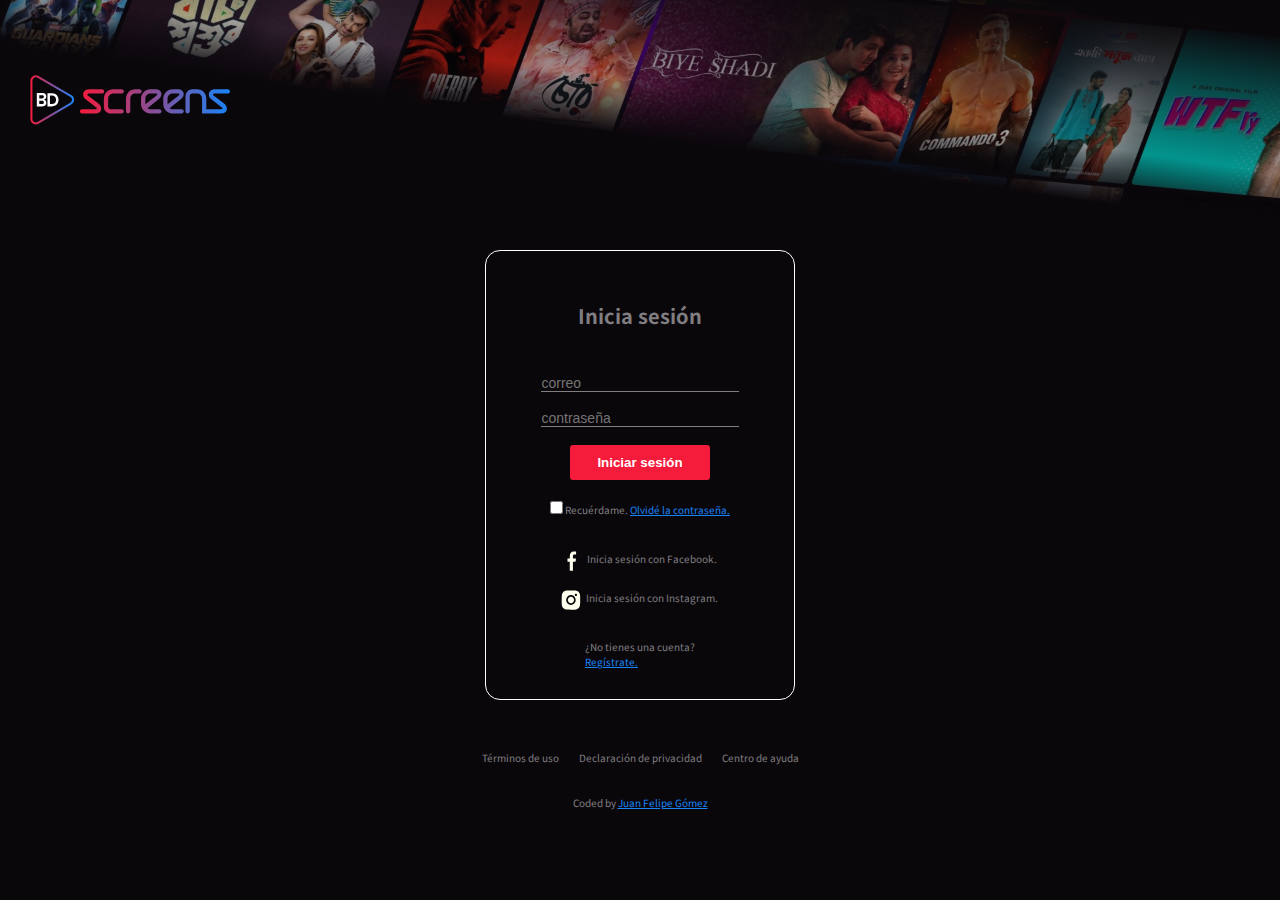
<file: index.html>
<!DOCTYPE html>
<html lang="es">
  <head>
    <meta charset="UTF-8">
    <meta http-equiv="X-UA-Compatible" content="IE=edge">
    <meta name="viewport" content="width=device-width, initial-scale=1.0">
    <link rel="stylesheet" href="./styles/styles.css">
    <link rel="stylesheet" href="./styles/laptop.css" media="(min-width:750px)">
    <link rel="preconnect" href="https://fonts.googleapis.com">
    <link rel="preconnect" href="https://fonts.gstatic.com" crossorigin>
    <link href="https://fonts.googleapis.com/css2?family=Noto+Sans+JP&amp;display=swap" rel="stylesheet">
    <title>Video Streaming - Code Practice</title>
  </head>
  <body> 
    <header class="header"><img class="header__logo" src="./assets/logo.svg" alt="logo">
      <div class="header__background"> 
        <div class="background-img"></div>
        <div class="gradient"> </div>
      </div>
    </header>
    <main> 
      <div class="main"> 
        <h1>Inicia sesión</h1>
        <div class="main__form-container">
          <form class="main__form" action="home-index.html">
            <input class="form__mail" type="text" placeholder="correo">
            <input class="form__password" type="password" placeholder="contraseña">
            <input class="form__submit" type="submit" value="Iniciar sesión">
          </form>
          <div class="form__remember-me"> 
            <input type="checkbox" name="remember-me" id="cbox1" value="1">
            <label for="cbox1">Recuérdame. </label><a href="">Olvidé la contraseña.</a>
          </div>
        </div>
        <div class="social-media"> 
          <div class="social-media__fb"><img class="social-media__fb-logo" src="./assets/facebook.svg" alt="Facebook logo">
            <p>Inicia sesión con Facebook. </p>
          </div>
          <div class="social-media__ig"><img class="social-media__ig-logo" src="./assets/instagram.svg" alt="Instagram logo">
            <p>Inicia sesión con Instagram. </p>
          </div>
        </div>
        <div class="main__register"> 
          <p>¿No tienes una cuenta? </p><a href="">Regístrate.</a>
        </div>
      </div>
    </main>
    <footer class="footer">
      <div class="terms"> 
        <p>Términos de uso </p>
        <p>Declaración de privacidad </p>
        <p>Centro de ayuda</p>
      </div>
      <div class="credits">
        <p>Coded by <a href="https://github.com/GomezJuanEfe" target="_blank">Juan Felipe Gómez</a></p>
      </div>
    </footer>
    <script src="./index.js"></script>
  </body>
</html>
</file>
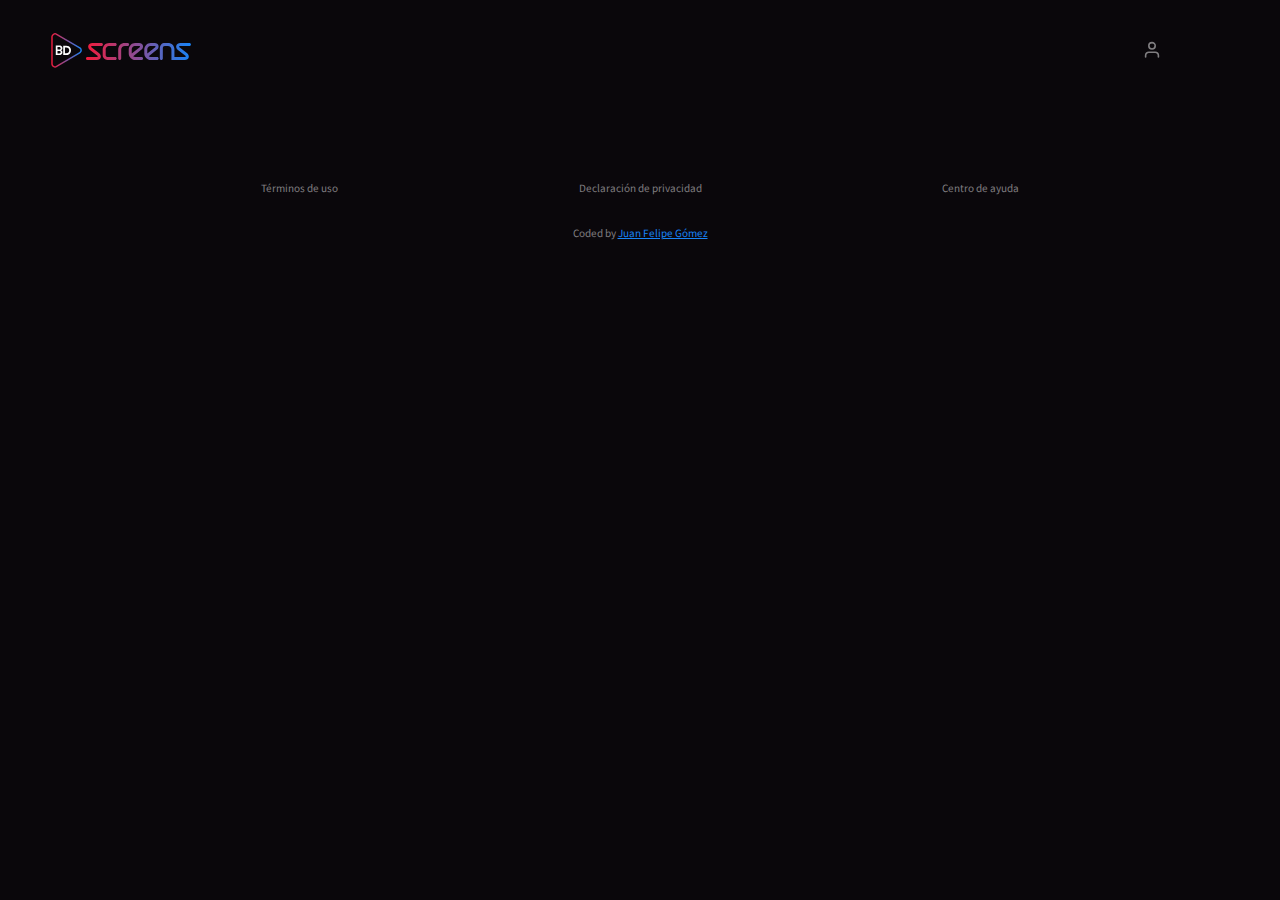
<file: home-template.html>
<!DOCTYPE html>
<html lang="es">
  <head>
    <meta charset="UTF-8">
    <meta http-equiv="X-UA-Compatible" content="IE=edge">
    <meta name="viewport" content="width=device-width, initial-scale=1.0">
    <link rel="stylesheet" href="./styles/home.css">
    <link rel="preconnect" href="https://fonts.googleapis.com">
    <link rel="preconnect" href="https://fonts.gstatic.com" crossorigin>
    <link href="https://fonts.googleapis.com/css2?family=Noto+Sans+JP&amp;display=swap" rel="stylesheet">
    <title>SCREENS - Video Streaming</title>
  </head>
  <body> 
    <header> 
      <div class="logo"> </div>
      <div class="login"> <span> </span>
        <p class="login__name" id="UserName">Nombre Usuario </p>
        <ul> 
          <li>Cuenta</li>
          <li> <a href="./index.html">Cerrar sesión</a></li>
        </ul>
      </div>
    </header>
    <footer> 
      <div class="terms"> 
        <p>Términos de uso </p>
        <p>Declaración de privacidad </p>
        <p>Centro de ayuda</p>
      </div>
      <div class="credits">
        <p>Coded by <a href="https://github.com/GomezJuanEfe" target="_blank">Juan Felipe Gómez</a></p>
      </div>
    </footer>
    <script src="./home-index.js"></script>
  </body>
</html>
</file>
<file: styles/styles.css>
* {
  margin: 0;
  padding: 0;
  box-sizing: border-box;
}

html {
  font-size: 62.5%;
  font-family: "Noto Sans JP", sans-serif;
  background-color: #0a070b;
  color: #807e81;
}

.header {
  width: 100%;
  display: flex;
  justify-content: center;
}
.header .header__logo {
  margin-top: 40px;
  width: 70vw;
  max-width: 300px;
}

.main {
  width: 100%;
  display: flex;
  flex-direction: column;
  align-items: center;
}
.main h1 {
  margin-top: 50px;
  font-size: 2rem;
}
.main .main__form-container {
  width: 80%;
  max-width: 450px;
  height: 200px;
  display: flex;
  flex-direction: column;
  justify-content: space-around;
  align-items: center;
}
.main .main__form-container .main__form {
  width: 80%;
  display: flex;
  flex-direction: column;
  justify-content: space-around;
  align-items: center;
  flex: 0 0 80%;
  padding-top: 30px;
}
.main .main__form-container .main__form .form__mail, .main .main__form-container .main__form .form__password {
  width: 100%;
  background-color: transparent;
  border: none;
  border-bottom: 1px solid #807e81;
  font-size: 1.4rem;
  color: #1884f7;
}
.main .main__form-container .main__form .form__mail:focus-visible, .main .main__form-container .main__form .form__password:focus-visible {
  outline: none;
}
.main .main__form-container .main__form .form__submit {
  width: 140px;
  height: 35px;
  font-weight: bold;
  border: none;
  border-radius: 3px;
  background-color: #f41b3b;
  color: white;
}
.main .main__form-container .main__form .form__submit:active {
  background-color: #1884f7;
}
.main .main__form-container .form__remember-me input {
  cursor: pointer;
}
.main .social-media {
  width: 80%;
  height: 80px;
  margin-top: 20px;
  display: flex;
  flex-direction: column;
  justify-content: space-around;
}
.main .social-media .social-media__fb, .main .social-media .social-media__ig {
  display: flex;
  flex-direction: row;
  justify-content: center;
  cursor: pointer;
}
.main .social-media img {
  width: 20px;
  height: 20px;
  margin-right: 5px;
}
.main .main__register {
  margin-top: 20px;
}

.footer {
  width: 100%;
  padding: 0 20px;
  margin: 50px 0px 20px;
}
.footer .terms {
  display: flex;
  flex-direction: column;
  align-items: center;
}
.footer .terms p {
  margin-top: 10px;
  cursor: pointer;
}
.footer .credits {
  margin-top: 30px;
}
.footer .credits p {
  text-align: center;
}

a:link, a:visited {
  color: #1884f7;
}

/* Estilos para no mostrar los caracteres del password */
input[type=password] {
  -webkit-text-security: disc;
}

/*# sourceMappingURL=styles.css.map */
</file>
<file: styles/laptop.css>
.header {
  height: 200px;
  justify-content: flex-start;
  align-content: center;
}
.header .header__logo {
  width: 200px;
  z-index: 10;
  margin-left: 30px;
  margin-top: 0px;
}
.header .header__background {
  height: 200px;
  width: 100vw;
  position: absolute;
}
.header .header__background .background-img {
  width: 100%;
  height: 110%;
  background-image: url("../assets/BG_Image.jpg");
  background-size: cover;
  background-repeat: no-repeat;
  background-position: center;
}
.header .header__background .gradient {
  width: 100%;
  height: 120%;
  position: absolute;
  top: 0%;
  background: linear-gradient(188.23deg, #0a070b 7.94%, rgba(10, 7, 11, 0.35) 40.74%, #0a070b 53.94%);
}

main {
  display: flex;
  justify-content: center;
}
main .main {
  width: 310px;
  max-width: 530px;
  height: 450px;
  margin-top: 50px;
  padding-bottom: 30px;
  border: 1px solid white;
  border-radius: 15px;
}

.footer .terms {
  flex-direction: row;
  justify-content: center;
}
.footer .terms p {
  margin: 0px 10px;
}

/*# sourceMappingURL=laptop.css.map */
</file>
<file: styles/home.css>
* {
  margin: 0;
  padding: 0;
  box-sizing: border-box;
}

html {
  font-size: 62.5%;
  font-family: "Noto Sans JP", sans-serif;
  background-color: #0a070b;
  color: #807e81;
}

header {
  width: 100vw;
  height: 90px;
  margin-top: 30px;
  padding: 0px 4vw;
  display: flex;
  justify-content: space-between;
}
header .logo {
  width: 140px;
  height: 40px;
  background-image: url(../assets/logo.svg);
  background-size: contain;
  background-repeat: no-repeat;
  background-position: center;
}
header .login {
  min-width: 65px;
  height: fit-content;
  position: relative;
  top: 10px;
  display: flex;
  flex-direction: column;
}
header .login span {
  position: absolute;
  left: -22px;
  width: 20px;
  height: 20px;
  background-image: url(../assets/user.svg);
  background-position: center;
  background-size: contain;
  background-repeat: no-repeat;
  cursor: pointer;
}
header .login .login__name {
  cursor: pointer;
  font-size: 1.4rem;
}
header .login ul {
  display: none;
  list-style: none;
}
header .login ul li {
  line-height: 20px;
}
header .login ul li a {
  text-decoration: none;
}
header .login ul li a:hover {
  text-decoration: underline;
}
header .login ul li a:visited {
  color: #807e81;
}

.login:hover ul, ul:hover {
  display: block;
  cursor: pointer;
}

.main {
  height: 120px;
  display: flex;
  align-items: center;
  justify-content: space-evenly;
  flex-direction: column;
}
.main h2 {
  color: #1884f7;
  font-size: 2rem;
}
.main input {
  width: 70vw;
  height: 35px;
  padding: 0px 15px;
  border-radius: 25px;
  border: none;
  background-color: #363536;
  color: #807e81;
}
.main input:focus {
  border: 1px solid #807e81;
  outline: none;
}

section.carousel {
  overflow: scroll;
  padding-left: 30px;
  width: 100%;
  position: relative;
}
section.carousel .carousel-container {
  white-space: nowrap;
  margin: 70px 0px;
  padding-bottom: 10px;
}
section.carousel .carousel-container .carousel-item {
  width: 160px;
  height: 200px;
  margin: 10px;
  display: inline-block;
  position: relative;
  overflow: hidden;
  white-space: nowrap;
  transition: 500ms all;
}
section.carousel .carousel-container .carousel-item .carousel-item__img {
  border-radius: 20px;
  width: 160px;
  height: 200px;
  object-fit: cover;
}
section.carousel .carousel-container .carousel-item .carousel-item__details {
  display: flex;
  justify-content: flex-end;
  flex-direction: column;
  position: absolute;
  bottom: 6px;
  left: 6px;
  opacity: 0;
  transition: 450ms opacity;
}
section.carousel .carousel-container .carousel-item .carousel-item__details .carousel-item__details--img img {
  width: 20px;
  height: 20px;
  margin-right: 5px;
  cursor: pointer;
}
section.carousel .carousel-container .carousel-item .carousel-item__details p {
  color: #ffffff;
  -webkit-text-stroke-: 0.5px #0a070b;
}
section.carousel .carousel-container .carousel-item:hover {
  transform: scale(1.2);
  transform-origin: center;
}
section.carousel .carousel-container .carousel-item:hover .carousel-item__details {
  opacity: 1;
}

::-webkit-scrollbar-thumb {
  background: #ccc;
  border-radius: 4px;
}

::-webkit-scrollbar {
  width: 8px;
  height: 8px;
  background: rgba(255, 255, 255, 0.4);
  border-radius: 4px;
}

::-webkit-scrollbar:hover {
  background: #b3b3b3;
  box-shadow: 0 0 2px 1px rgba(0, 0, 0, 0.2);
}

::-webkit-scrollbar:hover:active {
  background: #999;
}

footer {
  width: 100%;
  padding: 0 20px;
  margin: 50px 0px 20px;
}
footer .terms {
  display: flex;
  flex-direction: column;
  align-items: center;
}
footer .terms p {
  margin-top: 10px;
  cursor: pointer;
}
footer .credits {
  margin-top: 30px;
}
footer .credits p {
  text-align: center;
}

a:link, a:visited {
  color: #1884f7;
}

@media only screen and (min-width: 600px) {
  footer .terms {
    flex-direction: row;
    justify-content: space-evenly;
  }
}

/*# sourceMappingURL=home.css.map */
</file>
